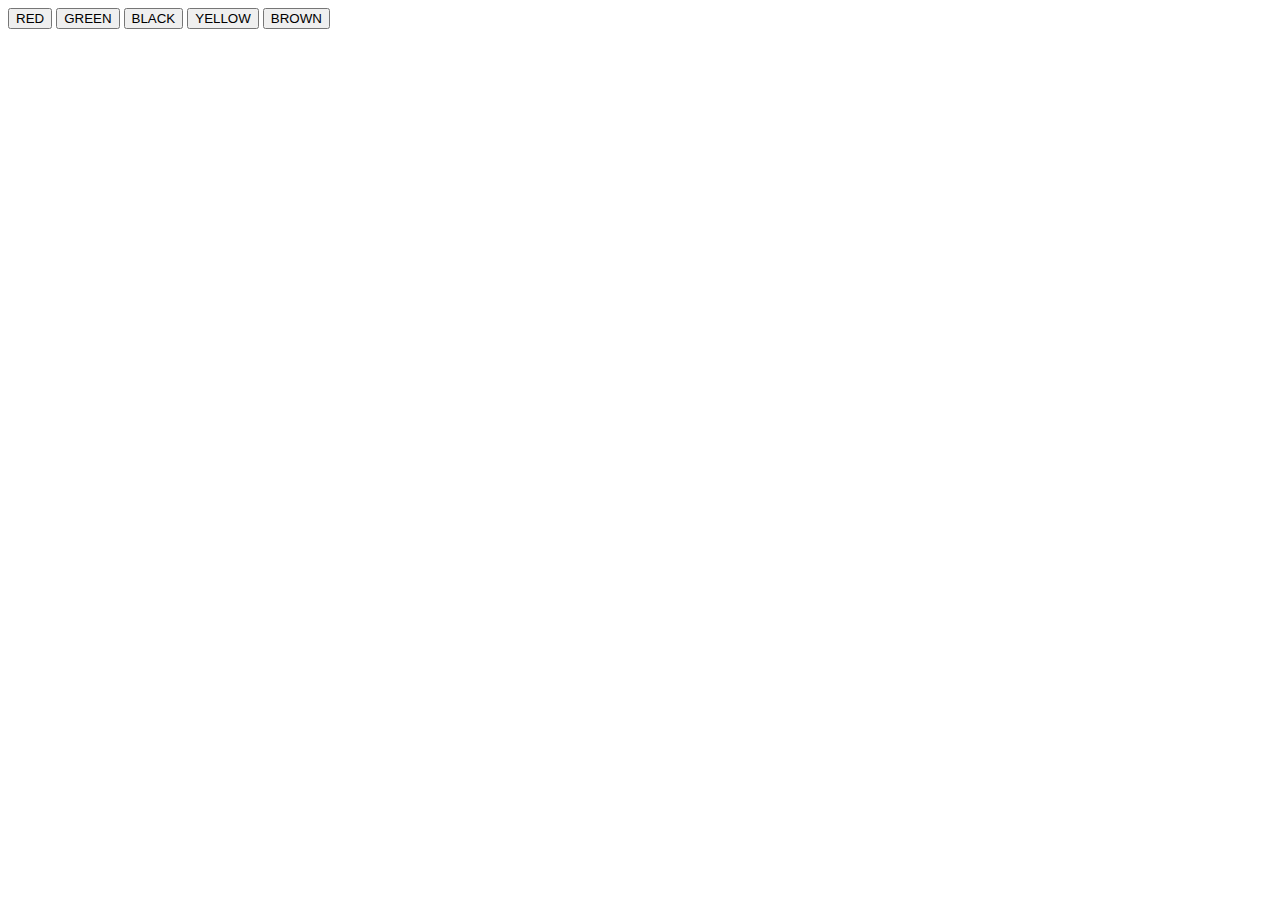
<file: Backgriund changer/index.html>
<!DOCTYPE html>
<html lang="en">

<head>
    <meta charset="UTF-8">
    <meta name="viewport" content="width=device-width, initial-scale=1.0">
    <title>Document</title>
</head>

<body>


    <button class="color-button" data-color="red">RED</button>
    <button class="color-button" data-color="green">GREEN</button>
    <button class="color-button" data-color="black">BLACK</button>
    <button class="color-button" data-color="yellow">YELLOW</button>
    <button class="color-button" data-color="brown">BROWN</button>


    <script>
            document.querySelectorAll('.color-button').forEach(button => {
            button.addEventListener('click', () => {
                const color = button.getAttribute('data-color');
                document.body.style.backgroundColor = color;
            });
        });

    </script>
</body>

</html>
</file>
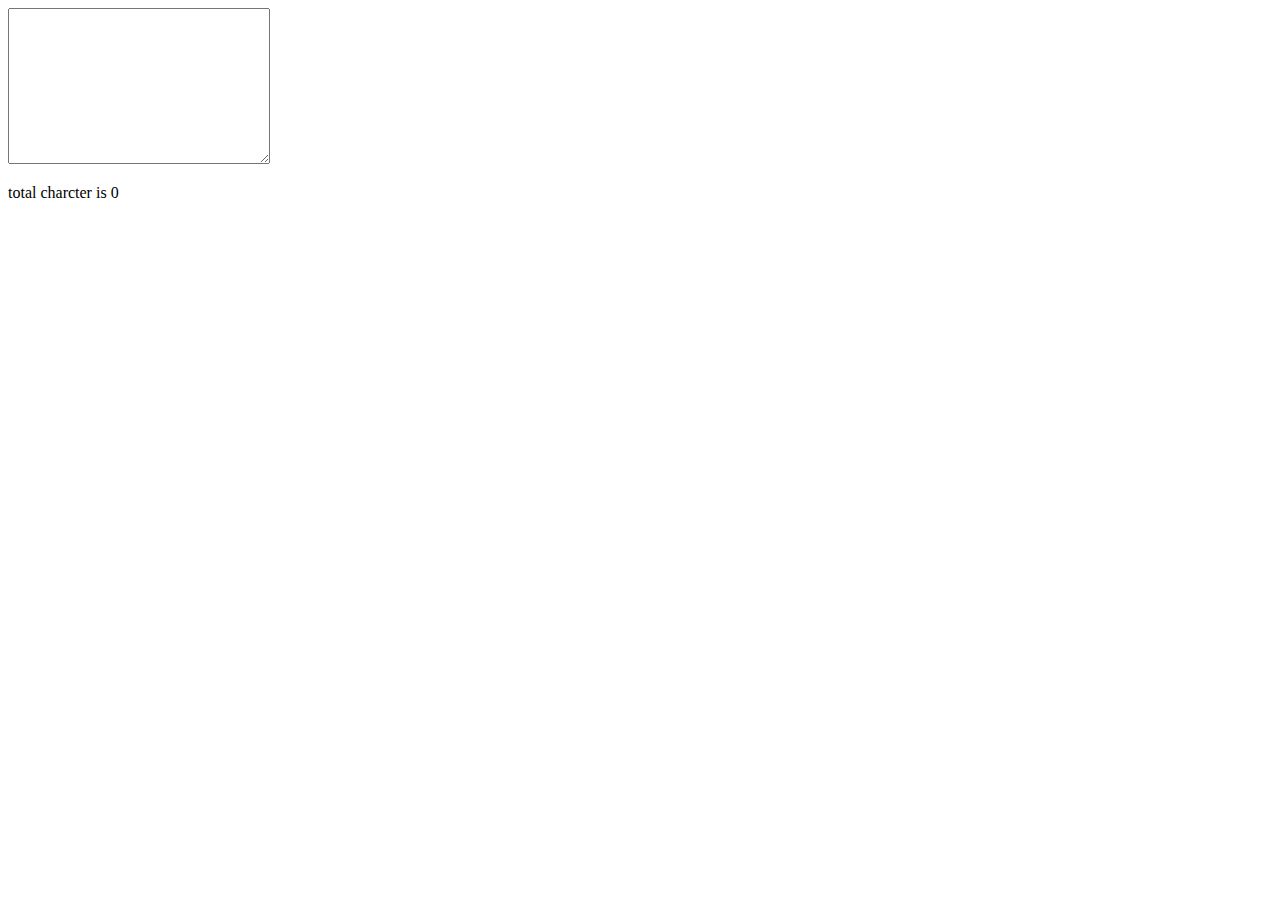
<file: character counter/index.html>
<!DOCTYPE html>
<html lang="en">
<head>
    <meta charset="UTF-8">
    <meta name="viewport" content="width=device-width, initial-scale=1.0">
    <title>Document</title>
</head>
<body>
    <textarea name="textarea" id="textarea" cols="30" rows="10" onkeyup="count()"></textarea>
    <p>total charcter is <span id="counter">0</span></p>
    <script>
let textarea=document.getElementById("textarea")
let counter=document.getElementById('counter')
     const count=()=>{
      const text=textarea.value
      let length=textarea.value.length;
      counter.innerHTML=`${length}`
     }
    </script>
</body>
</html>
</file>
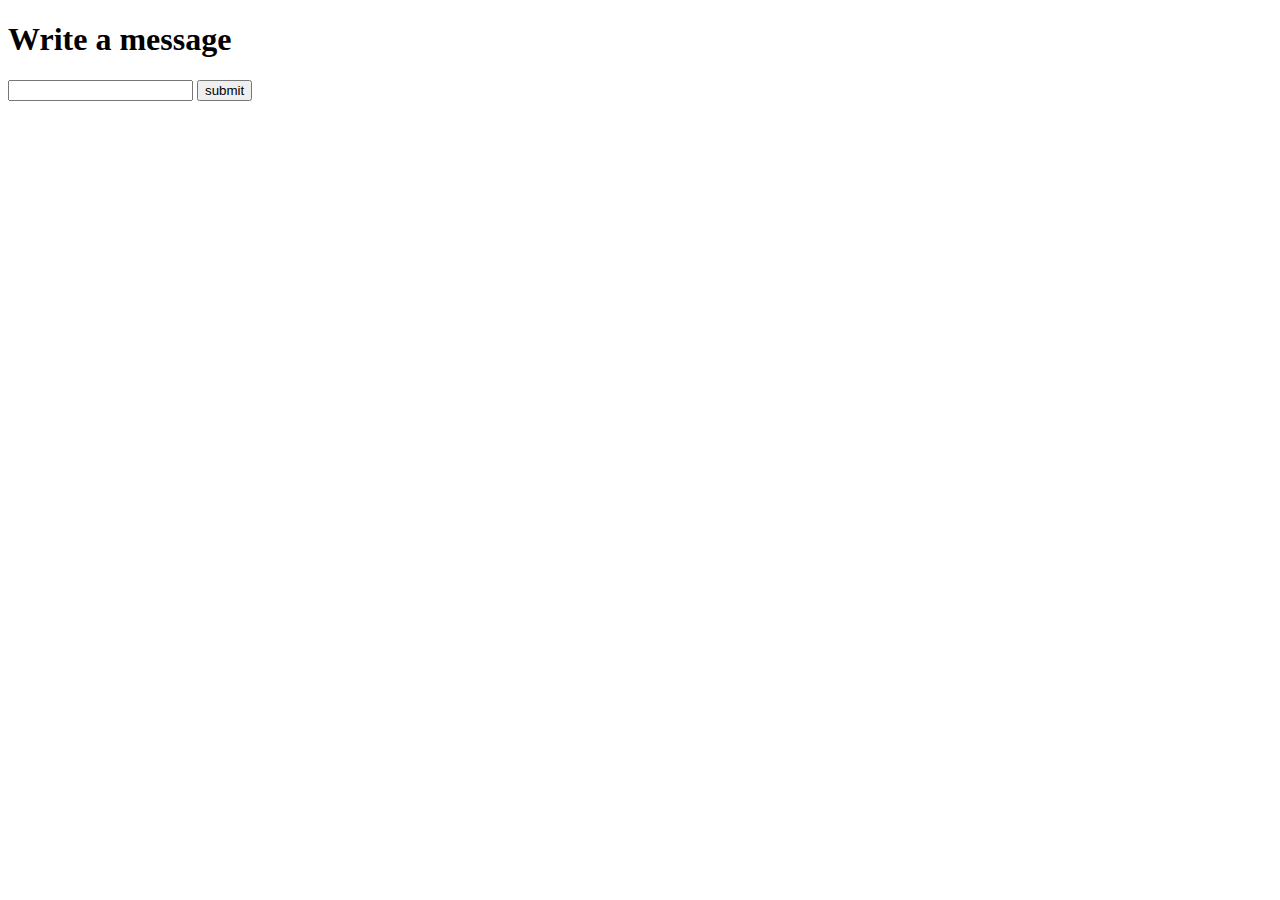
<file: dispaly message/index.html>
<!DOCTYPE html>
<html lang="en">

<head>
    <meta charset="UTF-8">
    <meta name="viewport" content="width=device-width, initial-scale=1.0">
    <title>Display message</title>
</head>

<body>
    <h1>Write a message </h1>
    <input type="text" id="input">
    <button onclick="submit()">submit</button>
    <p id="message"></p>

    <script>
        let text = document.getElementById('input')
        let msg = document.getElementById('message')
        const submit = () => {
            let type = text.value;
            msg.textContent += type + ""
            text.value = ""
        }


    </script>
</body>

</html>
</file>
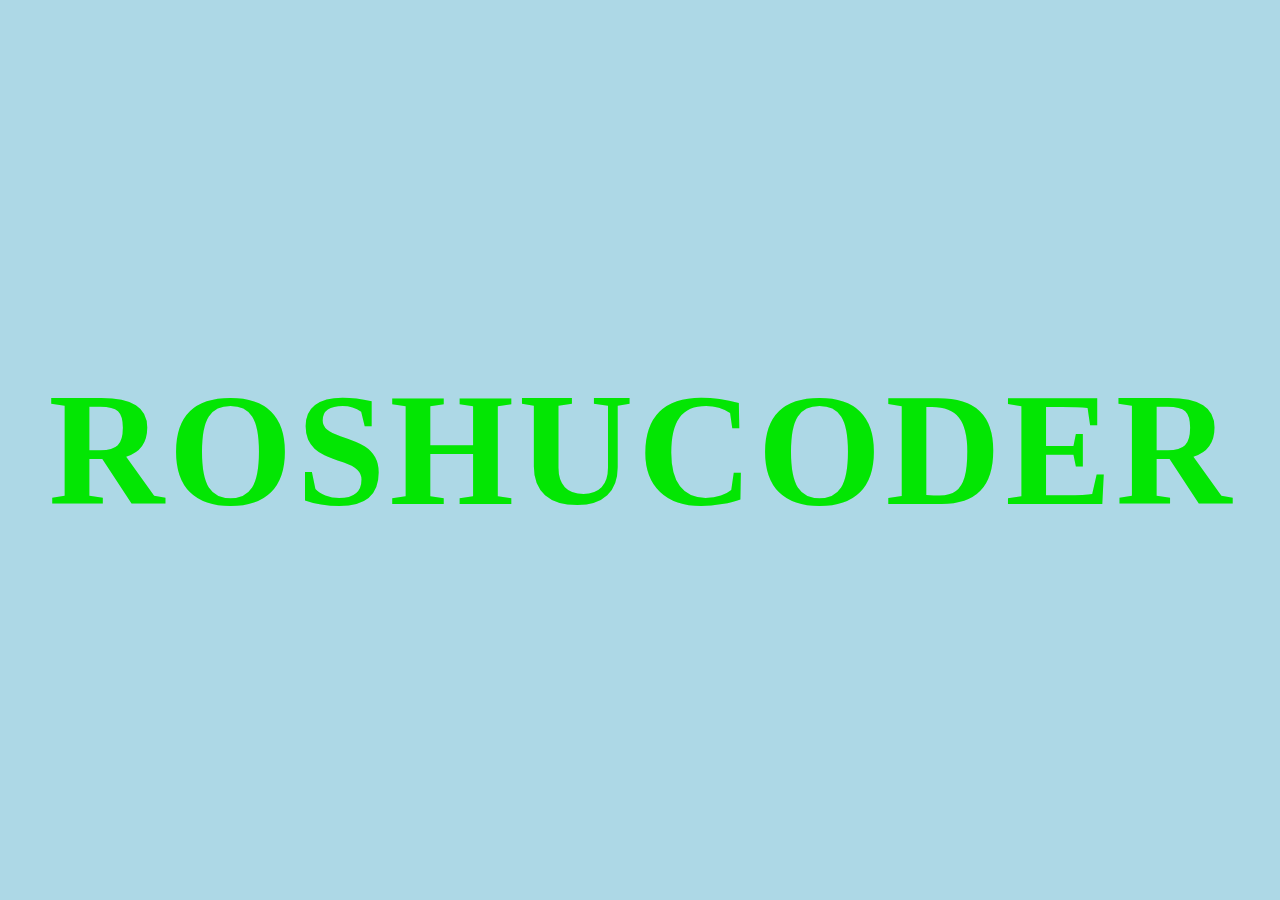
<file: jumping letter/index.html>
<!DOCTYPE html>
<html lang="en">

<head>
    <meta charset="UTF-8">
    <meta name="viewport" content="width=device-width, initial-scale=1.0">
    <title>jumping letter</title>
    <link rel="stylesheet" href="index.css">
</head>

<body>

    <div class="container">
        <span>R</span>
        <span>O</span>
        <span>S</span>
        <span>H</span>
        <span>U</span>
        <span>C</span>
        <span>O</span>
        <span>D</span>
        <span>E</span>
        <span>R</span>

    </div>

    <script src="index.js"></script>
</body>

</html>
</file>
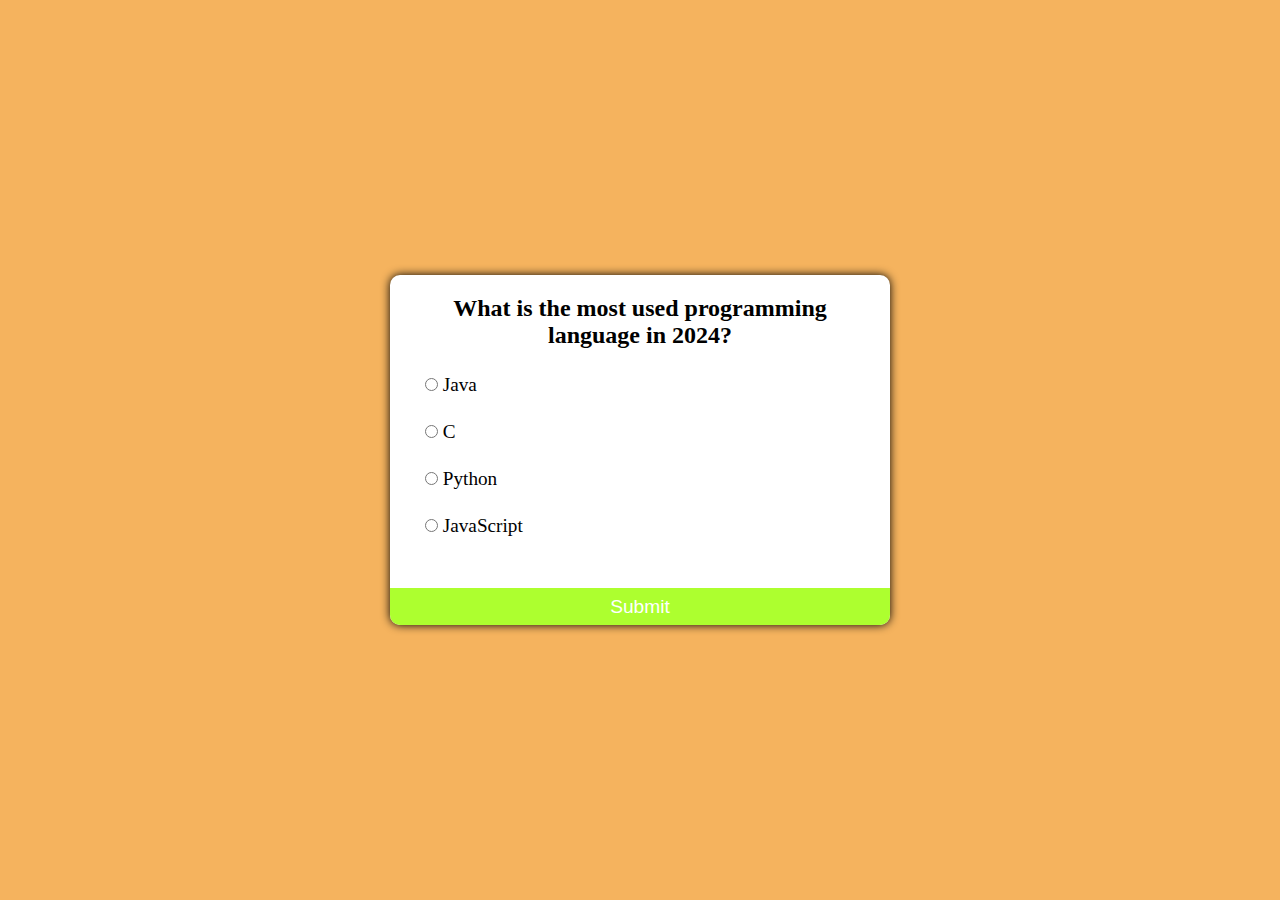
<file: Quiz app/index.html>
<!DOCTYPE html>
<html lang="en">
<head>
    <meta charset="UTF-8">
    <meta name="viewport" content="width=device-width, initial-scale=1.0">
    <title>Quiz-App</title>
    <link rel="stylesheet" href="style.css">
</head>
<body>
    <div class="quiz-container">
    <h2 id="quiz-question">
       QUESTION TAG
    </h2>
    <ul>
        <li>
            <input type="radio" id="option-a" class="answer" name="quiz-option">
            <label for="option-a" id="text-option-a">option A</label>
        </li>
        <li>
            <input type="radio" id="option-b" class="answer"name="quiz-option">
            <label for="option-b" id="text-option-b">option B</label>
        </li>
        <li>
            <input type="radio" id="option-c" class="answer"name="quiz-option">
            <label for="option-c" id="text-option-c">option C</label>
        </li>
        <li>
            <input type="radio" id="option-d" class="answer"name="quiz-option">
            <label for="option-d" id="text-option-d">option D</label>
        </li>
    </ul>
    <button type="submit" id="submit">Submit</button>
    </div>
    <script src="script.js"></script>
</body>
</html>
</file>
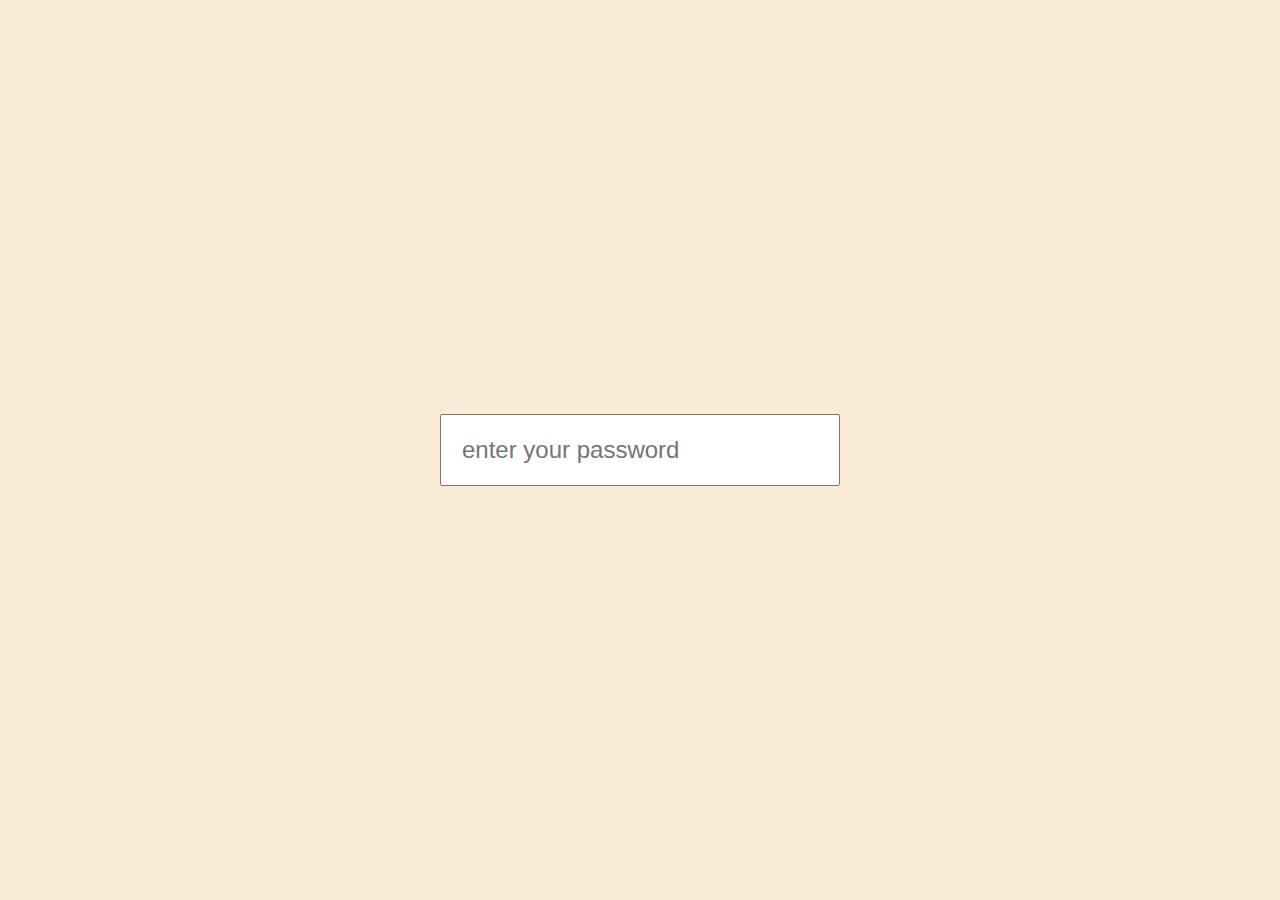
<file: strongPasswordGenerator/index.html>
<!DOCTYPE html>
<html lang="en">

<head>
    <meta charset="UTF-8">
    <meta name="viewport" content="width=device-width, initial-scale=1.0">
    <title>Document</title>
    <link rel="stylesheet" href="index.css">
</head>

<body>
    <div class="container">
        <div class="input">
            <input type="text" id="password" placeholder="enter your password">
        </div>
        <div class="output">
            <span id="output"></span>
        </div>
    </div>

    <script src="index.js"></script>
</body>

</html>
</file>
<file: jumping letter/index.css>
* {
  margin: 0;
  padding: 0;
  box-sizing: border-box;
}

body {
  display: flex;
  justify-content: center;
  align-items: center;
  background-color: lightblue;
  height: 100vh;
}
.container {
  cursor: pointer;
}
span {
  font-size: 10rem;
  color: rgb(3, 230, 3);
  font-weight: bold;
  line-height: 1;
  display: inline-block;
}

span.active {
  animation: jump 2s ease-in-out;
}

@keyframes jump {
  0% {
    transform: translate(0, 0) rotate(180deg);
  }

  100% {
    transform: scale(2.5) translate(0, -150px);
  }
}
</file>
<file: Quiz app/style.css>
* {
  margin: 0;
  padding: 0;
  box-sizing: border-box;
}
body {
  display: flex;
  justify-content: center;
  align-items: center;
  height: 100vh;
  background-color: rgb(245, 179, 94);
}

.quiz-container {
  border-radius: 10px;
  box-shadow: 0 0 10px 0 black;
  width: 500px;
  height: 350px;
  background-color: white;
  position: relative;
}

#quiz-question {
  font-size: 1.5rem;
  padding: 20px;
  text-align: center;
}

ul {
  list-style: none;
  margin-left: 30px;

}
li {
  font-size: 1.2rem;
  margin-bottom: 15px;
  padding: 5px;
  cursor: pointer;
}
#submit{
    background-color: greenyellow;
    display: block;
    border: none;
    width: 100%;
    font-size: 1.2rem;
    position: absolute;
    color: white;
    bottom: 0;
    left: 0;
    padding: 7.5px;
    border-radius: 0 0 10px 10px;
}
#submit:hover{
    background-color: rgb(118, 9, 9);
    cursor: pointer;
}
</file>
<file: strongPasswordGenerator/index.css>
*{
    padding: 0;
    margin: 0;
    box-sizing: border-box;
}
body{
    background-color: antiquewhite;
    display: flex;
    align-items: center;
    justify-content: center;
    height: 100vh;
   
}

#password{
width: 400px;
padding: 20px;
font-size: 1.5rem;
}
</file>
